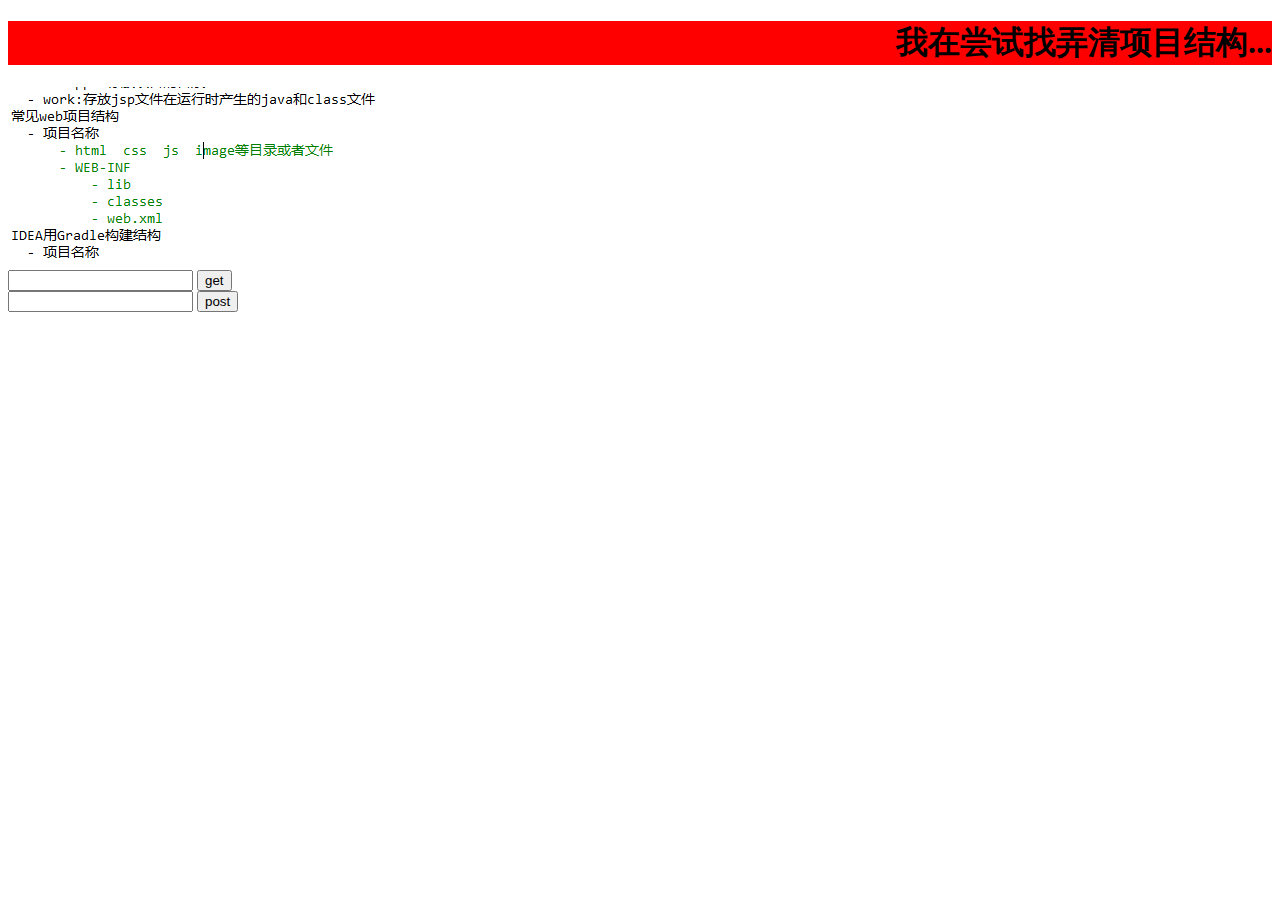
<file: HelloWeb/src/main/webapp/index.html>
<!DOCTYPE html>
<html lang="en">
<head>
    <meta charset="UTF-8">
    <link href="red.css" rel="stylesheet" type="text/css">
</head>

<body>
<h1> 我在尝试找弄清项目结构...</h1>
<img src="b.png"/>

<form action="/encoding" method="get" ac>
    <input type="text" name="name">
    <input type="submit" value="get">
</form>

<form action="/encoding" method="post">
    <input type="text" name="name">
    <input type="submit" value="post">
</form>
</body>
</html>
</file>
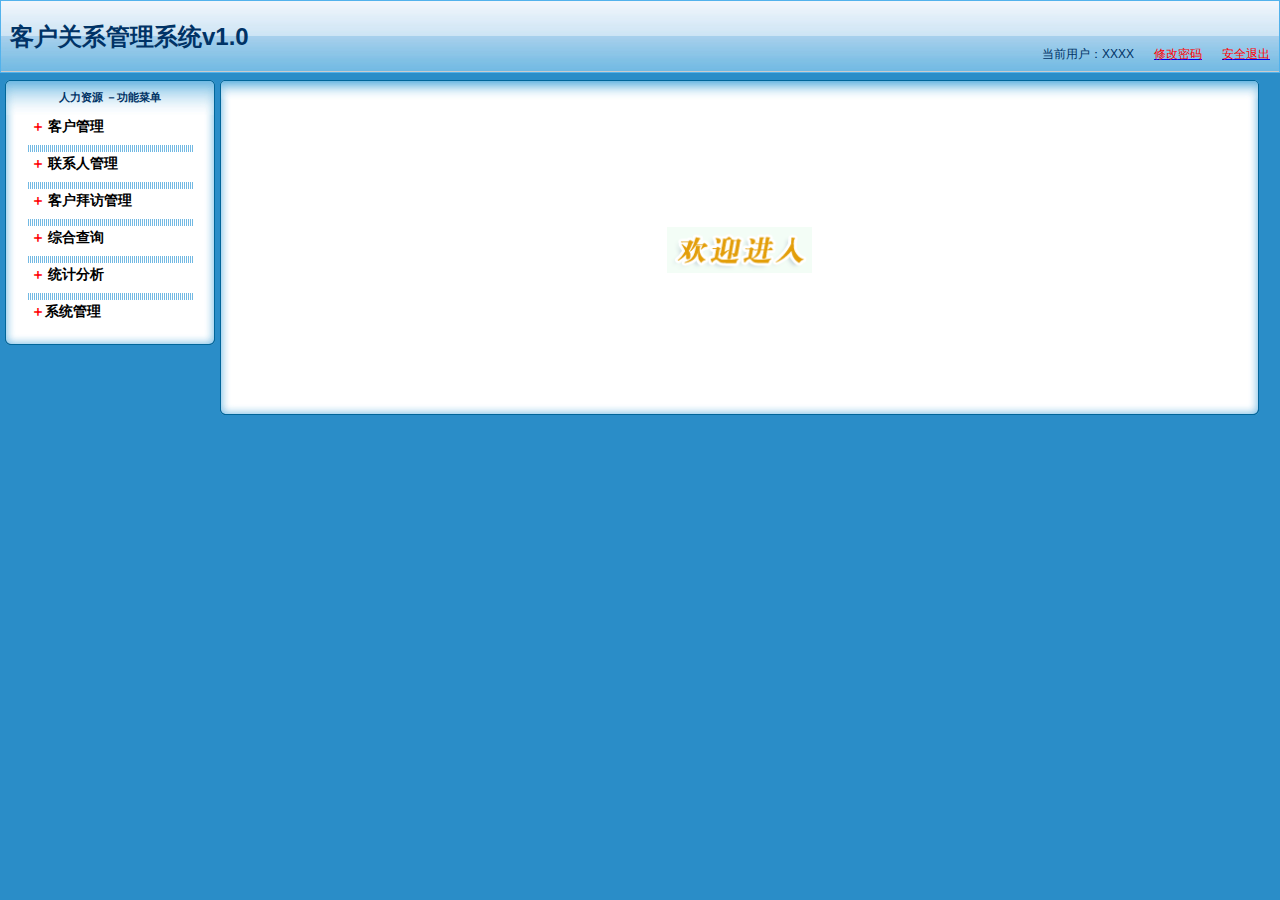
<file: HibernateDemo/src/main/webapp/index.htm>
﻿<!DOCTYPE HTML PUBLIC "-//W3C//DTD HTML 4.01 Frameset//EN" "http://www.w3c.org/TR/1999/REC-html401-19991224/frameset.dtd">
<HTML xmlns="http://www.w3.org/1999/xhtml">
<HEAD>
<TITLE>客户关系管理系统</TITLE> 
<META http-equiv=Content-Type content="text/html; charset=utf-8">
<META content="MSHTML 6.00.2900.3492" name=GENERATOR>
</HEAD>
<FRAMESET frameSpacing=0 rows=80,* frameBorder=0>
	<FRAME name=top src="top.htm" frameBorder=0 noResize
		scrolling=no>
	<FRAMESET frameSpacing=0 frameBorder=0 cols=220,*>
		<FRAME name=menu src="menu.htm" frameBorder=0 noResize>
		<FRAME name=main src="welcome.htm" frameBorder=0>
	</FRAMESET>
	<NOFRAMES>
		<p>This page requires frames, but your browser does not support
			them.</p>
	</NOFRAMES>
</FRAMESET>
</HTML>
</file>
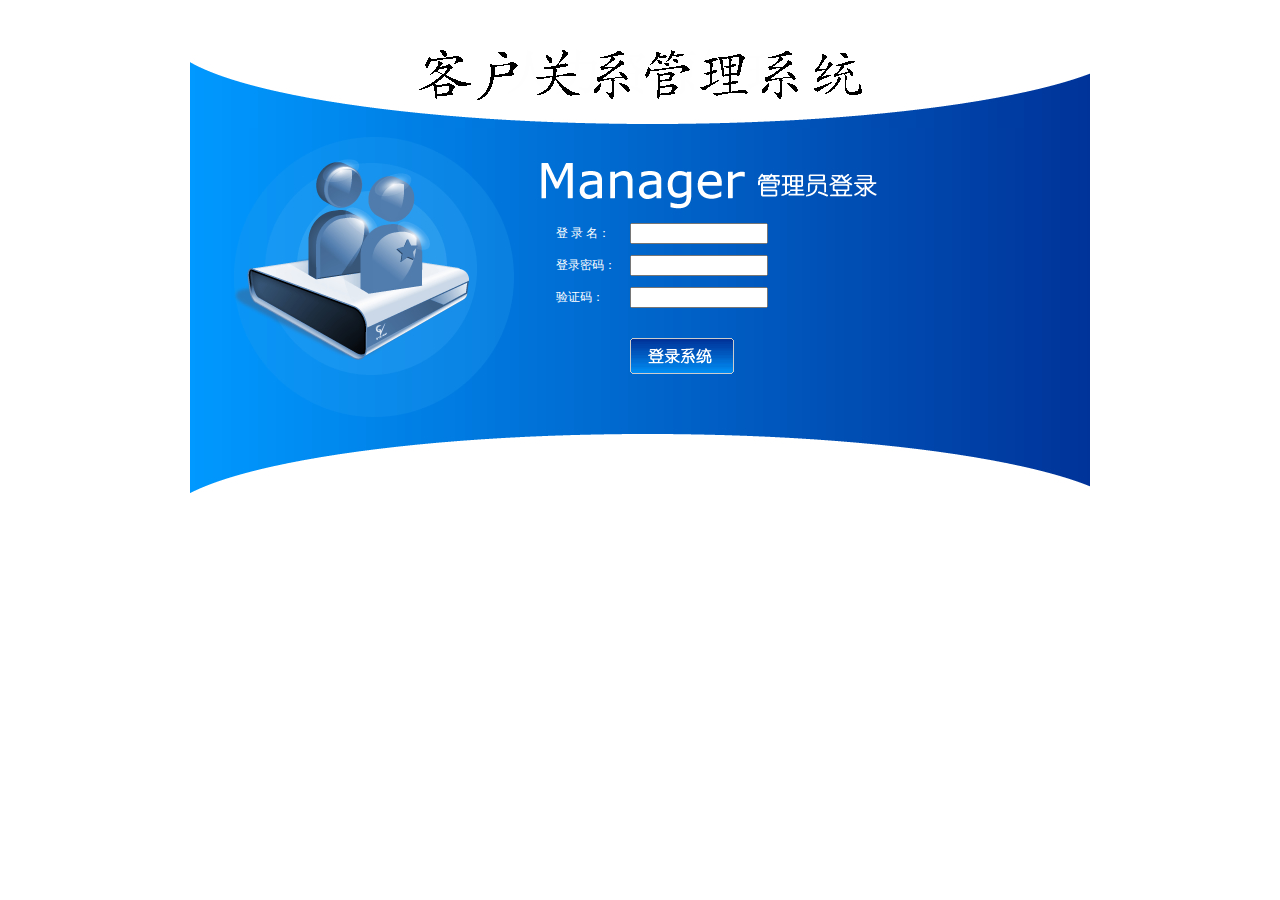
<file: HibernateDemo/src/main/webapp/login.htm>
﻿<!DOCTYPE HTML PUBLIC "-//W3C//DTD HTML 4.01 Frameset//EN"
        "http://www.w3c.org/TR/1999/REC-html401-19991224/frameset.dtd">
<HTML xmlns="http://www.w3.org/1999/xhtml">
<HEAD>
    <META http-equiv=Content-Type content="text/html; charset=utf-8">
    <STYLE type=text/css>
        BODY {
            FONT-SIZE: 12px;
            COLOR: #ffffff;
            FONT-FAMILY: 宋体
        }

        TD {
            FONT-SIZE: 12px;
            COLOR: #ffffff;
            FONT-FAMILY: 宋体
        }
    </STYLE>

    <META content="MSHTML 6.00.6000.16809" name=GENERATOR>
</HEAD>
<BODY>
<FORM id=form1 name=form1 action="/demo/login.action" method=post target="_parent">

    <DIV id=UpdatePanel1>
        <DIV id=div1
             style="LEFT: 0px; POSITION: absolute; TOP: 0px; BACKGROUND-COLOR: #0066ff"></DIV>
        <DIV id=div2
             style="LEFT: 0px; POSITION: absolute; TOP: 0px; BACKGROUND-COLOR: #0066ff"></DIV>


        <DIV>&nbsp;&nbsp;</DIV>
        <DIV>
            <TABLE cellSpacing=0 cellPadding=0 width=900 align=center border=0>
                <TBODY>
                <TR>
                    <TD style="HEIGHT: 105px"><IMG src="images/login_1.gif"
                                                   border=0></TD>
                </TR>
                <TR>
                    <TD background=images/login_2.jpg height=300>
                        <TABLE height=300 cellPadding=0 width=900 border=0>
                            <TBODY>
                            <TR>
                                <TD colSpan=2 height=35></TD>
                            </TR>
                            <TR>
                                <TD width=360></TD>
                                <TD>
                                    <TABLE cellSpacing=0 cellPadding=2 border=0>
                                        <TBODY>
                                        <TR>
                                            <TD style="HEIGHT: 28px" width=80>登 录 名：</TD>
                                            <TD style="HEIGHT: 28px" width=150><INPUT id=txtName
                                                                                      style="WIDTH: 130px" name=account>
                                            </TD>
                                            <TD style="HEIGHT: 28px" width=370><SPAN
                                                    id=RequiredFieldValidator3
                                                    style="FONT-WEIGHT: bold; VISIBILITY: hidden; COLOR: white">请输入登录名</SPAN>
                                            </TD>
                                        </TR>
                                        <TR>
                                            <TD style="HEIGHT: 28px">登录密码：</TD>
                                            <TD style="HEIGHT: 28px"><INPUT id=txtPwd style="WIDTH: 130px"
                                                                            type=password name=password></TD>
                                            <TD style="HEIGHT: 28px"><SPAN id=RequiredFieldValidator4
                                                                           style="FONT-WEIGHT: bold; VISIBILITY: hidden; COLOR: white">请输入密码</SPAN>
                                            </TD>
                                        </TR>
                                        <TR>
                                            <TD style="HEIGHT: 28px">验证码：</TD>
                                            <TD style="HEIGHT: 28px"><INPUT id=txtcode
                                                                            style="WIDTH: 130px" name=txtcode></TD>
                                            <TD style="HEIGHT: 28px">&nbsp;</TD>
                                        </TR>
                                        <TR>
                                            <TD style="HEIGHT: 18px"></TD>
                                            <TD style="HEIGHT: 18px"></TD>
                                            <TD style="HEIGHT: 18px"></TD>
                                        </TR>
                                        <TR>
                                            <TD></TD>
                                            <TD><INPUT id=btn
                                                       style="BORDER-TOP-WIDTH: 0px; BORDER-LEFT-WIDTH: 0px; BORDER-BOTTOM-WIDTH: 0px; BORDER-RIGHT-WIDTH: 0px"
                                                       type=image src="images/login_button.gif" name=btn>
                                            </TD>
                                        </TR>
                                        </TBODY>
                                    </TABLE>
                                </TD>
                            </TR>
                            </TBODY>
                        </TABLE>
                    </TD>
                </TR>
                <TR>
                    <TD><IMG src="images/login_3.jpg"
                             border=0></TD>
                </TR>
                </TBODY>
            </TABLE>
        </DIV>
    </DIV>


</FORM>
</BODY>
</HTML>
</file>
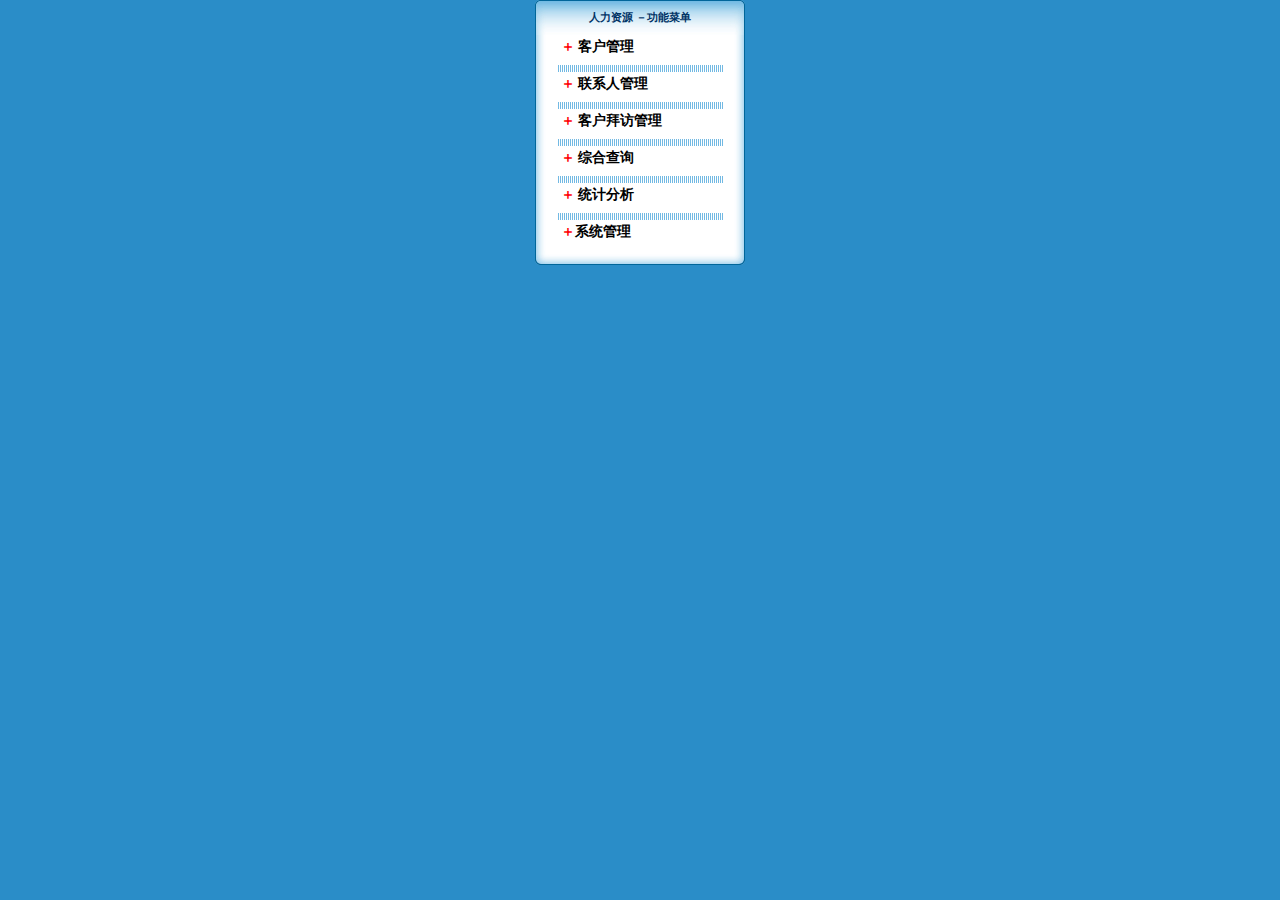
<file: HibernateDemo/src/main/webapp/menu.htm>
﻿<!DOCTYPE HTML PUBLIC "-//W3C//DTD HTML 4.01 Transitional//EN"
        "http://www.w3c.org/TR/1999/REC-html401-19991224/loose.dtd">
<HTML xmlns="http://www.w3.org/1999/xhtml">
<script type="text/javascript">
    function commit() {
        var i = Math.random();
        var keng = document.getElementById('keng');
        keng.innerHTML = "<A  class=style2 href='/demo/list.action?" + i + "=xxx ' onclick='commit()' target=main> - 客户列表</A>"
    }

    window.onload = commit();
</script>
<HEAD id=Head1>
    <TITLE>导航</TITLE>
    <META http-equiv=Content-Type content="text/html; charset=utf-8">
    <STYLE type=text/css>
        BODY {
            PADDING-RIGHT: 0px;
            PADDING-LEFT: 0px;
            PADDING-BOTTOM: 0px;
            MARGIN: 0px;
            PADDING-TOP: 0px;
            BACKGROUND-COLOR: #2a8dc8
        }

        BODY {
            FONT-SIZE: 11px;
            COLOR: #003366;
            FONT-FAMILY: Verdana
        }

        TD {
            FONT-SIZE: 11px;
            COLOR: #003366;
            FONT-FAMILY: Verdana
        }

        DIV {
            FONT-SIZE: 11px;
            COLOR: #003366;
            FONT-FAMILY: Verdana
        }

        P {
            FONT-SIZE: 11px;
            COLOR: #003366;
            FONT-FAMILY: Verdana
        }

        .mainMenu {
            FONT-WEIGHT: bold;
            FONT-SIZE: 14px;
            cursor: pointer;
            COLOR: #000000
        }

        A.style2:link {
            PADDING-LEFT: 4px;
            COLOR: #0055bb;
            TEXT-DECORATION: none
        }

        A.style2:visited {
            PADDING-LEFT: 4px;
            COLOR: #0055bb;
            TEXT-DECORATION: none
        }

        A.style2:hover {
            PADDING-LEFT: 4px;
            COLOR: #ff0000;
            TEXT-DECORATION: none
        }

        A.active {
            PADDING-LEFT: 4px;
            COLOR: #ff0000;
            TEXT-DECORATION: none
        }

        .span {
            COLOR: #ff0000;
        }
    </STYLE>

    <SCRIPT language=javascript>
        function MenuDisplay(obj_id) {
            for (var i = 1; i <= 9; i++) {
                var obj = document.getElementById('table_' + i);
                if (obj) {
                    document.getElementById('table_' + i).style.display = 'none';
                    document.getElementById('table_' + i + 'Span').innerText = '＋';
                }

            }
            var obj = document.getElementById(obj_id);
            if (obj) {
                if (obj.style.display == 'none') {
                    obj.style.display = 'block';
                    document.getElementById(obj_id + 'Span').innerText = '－';
                } else {
                    obj.style.display = 'none';
                    document.getElementById(obj_id + 'Span').innerText = '＋';
                }
            }

        }
    </SCRIPT>

    <META content="MSHTML 6.00.2900.3492" name=GENERATOR>
</HEAD>
<BODY>
<FORM id=form1 name=form1 action=YHMenu.aspx method=post>
    <TABLE cellSpacing=0 cellPadding=0 width=210 align=center border=0>
        <TBODY>
        <TR>
            <TD width=15><IMG src="images/new_005.jpg" border=0></TD>
            <TD align=middle width=180 background=images/new_006.jpg
                height=35><B>人力资源 －功能菜单</B></TD>
            <TD width=15><IMG src="images/new_007.jpg" border=0></TD>
        </TR>
        </TBODY>
    </TABLE>
    <TABLE cellSpacing=0 cellPadding=0 width=210 align=center border=0>
        <TBODY>
        <TR>
            <TD width=15 background=images/new_008.jpg></TD>
            <TD vAlign=top width=180 bgColor=#ffffff>
                <TABLE cellSpacing=0 cellPadding=3 width=165 align=center border=0>
                    <TBODY>
                    <TR>
                        <TD class=mainMenu onClick="MenuDisplay('table_1');"><SPAN
                                class=span id=table_1Span>＋</SPAN> 客户管理
                        </TD>
                    </TR>
                    <TR>
                        <TD>
                            <TABLE id=table_1 style="DISPLAY: none" cellSpacing=0
                                   cellPadding=2 width=155 align=center border=0>
                                <TBODY>
                                <TR>
                                    <TD class=menuSmall><A class=style2 href="jsp/customer/add.jsp"
                                                           target=main>－ 新增客户</A></TD>
                                </TR>
                                <TR>
                                    <TD id=keng class=menuSmall><A class=style2 href="/demo/cust_list.action"
                                                                   target=main>－
                                        客户列表</A></TD>
                                </TR>

                                </TBODY>
                            </TABLE>
                        </TD>
                    </TR>
                    <TR>
                        <TD background=images/new_027.jpg height=1></TD>
                    </TR>
                    <TR>
                        <TD class=mainMenu onClick="MenuDisplay('table_2');"><SPAN
                                class=span id=table_2Span>＋</SPAN> 联系人管理
                        </TD>
                    </TR>
                    <TR>
                        <TD>
                            <TABLE id=table_2 style="DISPLAY: none" cellSpacing=0
                                   cellPadding=2 width=155 align=center border=0>
                                <TBODY>
                                <TR>
                                    <TD class=menuSmall><A class=style2 href="/demo/link_add.action"
                                                           target=main>－新增联系人</A></TD>
                                </TR>
                                <TR>
                                    <TD class=menuSmall><A class=style2 href="/demo/link_list.action"
                                                           target=main>－联系人列表</A></TD>
                                </TR>

                                </TBODY>
                            </TABLE>
                        </TD>
                    </TR>
                    <TR>
                        <TD background=images/new_027.jpg height=1></TD>
                    </TR>
                    <TR>
                        <TD class=mainMenu onClick="MenuDisplay('table_5');"><SPAN
                                class=span id=table_5Span>＋</SPAN> 客户拜访管理
                        </TD>
                    </TR>
                    <TR>
                        <TD>
                            <TABLE id=table_5 style="DISPLAY: none" cellSpacing=0
                                   cellPadding=2 width=155 align=center border=0>
                                <TBODY>
                                <TR>
                                    <TD class=menuSmall><A class=style2 href="#"
                                                           target=main>－新增客户拜访</A></TD>
                                </TR>
                                <TR>
                                    <TD class=menuSmall><A class=style2 href="#"
                                                           target=main>－客户拜访列表</A></TD>
                                </TR>

                                </TBODY>
                            </TABLE>
                        </TD>
                    </TR>
                    <TR>
                        <TD background=images/new_027.jpg height=1></TD>
                    </TR>
                    <TR>
                        <TD class=mainMenu onClick="MenuDisplay('table_3');"><SPAN
                                class=span id=table_3Span>＋</SPAN> 综合查询
                        </TD>
                    </TR>
                    <TR>
                        <TD>
                            <TABLE id=table_3 style="DISPLAY: none" cellSpacing=0
                                   cellPadding=2 width=155 align=center border=0>
                                <TBODY>
                                <TR>
                                    <TD class=menuSmall><A class=style2 href="#"
                                                           target=main>－ 客户信息查询</A></TD>
                                </TR>
                                <TR>
                                    <TD class=menuSmall><A class=style2 href="#"
                                                           target=main>－ 联系人信息查询</A></TD>
                                </TR>
                                <TR>
                                    <TD class=menuSmall><A class=style2 href="#"
                                                           target=main>－ 客户拜访记录查询</A></TD>
                                </TR>
                                </TBODY>
                            </TABLE>
                        </TD>
                    </TR>
                    <TR>
                        <TD background=images/new_027.jpg height=1></TD>
                    </TR>
                    <TR>
                        <TD class=mainMenu onClick="MenuDisplay('table_4');"><SPAN
                                class=span id=table_4Span>＋</SPAN> 统计分析
                        </TD>
                    </TR>
                    <TR>
                        <TD>
                            <TABLE id=table_4 style="DISPLAY: none" cellSpacing=0
                                   cellPadding=2 width=155 align=center border=0>
                                <TBODY>
                                <TR>
                                    <TD class=menuSmall><A class=style2 href="#"
                                                           target=main>－客户行业统计</A></TD>
                                </TR>
                                <TR>
                                    <TD class=menuSmall><A class=style2 href="#"
                                                           target=main>－客户来源统计</A></TD>
                                </TR>

                                </TBODY>
                            </TABLE>
                        </TD>
                    </TR>
                    <TR>
                        <TD background=images/new_027.jpg height=1></TD>
                    </TR>
                    <TR>
                        <TD class=mainMenu onClick="MenuDisplay('table_6');"><SPAN
                                class=span id=table_6Span>＋</SPAN>系统管理
                        </TD>
                    </TR>
                    <TR>
                        <TD>
                            <TABLE id=table_6 style="DISPLAY: none" cellSpacing=0
                                   cellPadding=2 width=155 align=center border=0>
                                <TBODY>
                                <TR>
                                    <TD class=menuSmall><A class=style2 href="#"
                                                           target=main>－角色管理</A></TD>
                                </TR>
                                <TR>
                                    <TD class=menuSmall><A class=style2 href="#"
                                                           target=main>－用户管理</A></TD>
                                </TR>
                                <TR>
                                    <TD class=menuSmall><A class=style2 href="#"
                                                           target=main>－数据字典</A></TD>
                                </TR>
                                </TBODY>
                            </TABLE>
                        </TD>
                    </TR>
                    </TBODY>
                </TABLE>
            </TD>
            <TD width=15 background=images/new_009.jpg></TD>
        </TR>
        </TBODY>
    </TABLE>
    <TABLE cellSpacing=0 cellPadding=0 width=210 align=center border=0>
        <TBODY>
        <TR>
            <TD width=15><IMG src="images/new_010.jpg" border=0></TD>
            <TD align=middle width=180 background=images/new_011.jpg
                height=15></TD>
            <TD width=15><IMG src="images/new_012.jpg" border=0></TD>
        </TR>
        </TBODY>
    </TABLE>
</FORM>
</BODY>
</HTML>
</file>
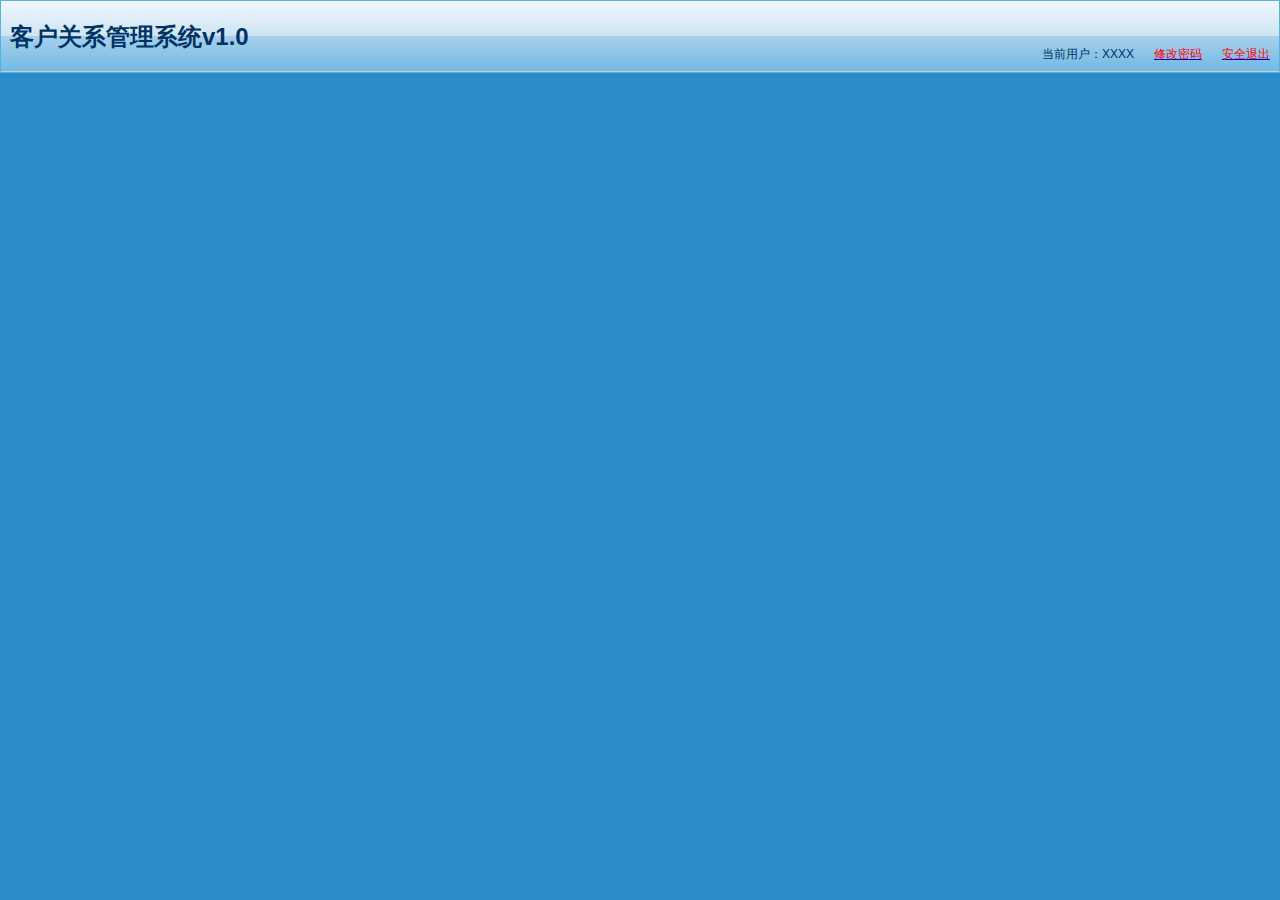
<file: HibernateDemo/src/main/webapp/top.htm>
﻿<!DOCTYPE HTML PUBLIC "-//W3C//DTD HTML 4.01 Transitional//EN" "http://www.w3c.org/TR/1999/REC-html401-19991224/loose.dtd">
<HTML xmlns="http://www.w3.org/1999/xhtml">
<HEAD id=Head1>
<TITLE>顶部</TITLE>
<META http-equiv=Content-Type content="text/html; charset=utf-8">
<STYLE type=text/css>
BODY {
	PADDING-RIGHT: 0px;
	PADDING-LEFT: 0px;
	PADDING-BOTTOM: 0px;
	MARGIN: 0px;
	PADDING-TOP: 0px;
	BACKGROUND-COLOR: #2a8dc8
}

BODY {
	FONT-SIZE: 12px;
	COLOR: #003366;
	FONT-FAMILY: Verdana, Arial, Helvetica, sans-serif
}

TD {
	FONT-SIZE: 12px;
	COLOR: #003366;
	FONT-FAMILY: Verdana, Arial, Helvetica, sans-serif
}

DIV {
	FONT-SIZE: 12px;
	COLOR: #003366;
	FONT-FAMILY: Verdana, Arial, Helvetica, sans-serif
}

P {
	FONT-SIZE: 12px;
	COLOR: #003366;
	FONT-FAMILY: Verdana, Arial, Helvetica, sans-serif
}
</STYLE>

<META content="MSHTML 6.00.2900.3492" name=GENERATOR>
</HEAD>
<BODY>
	<FORM id=form1 name=form1 action="" method=post>
		<TABLE cellSpacing=0 cellPadding=0 width="100%" border=0>
			<TBODY>
				<TR>
					<TD width=10><IMG src="images/new_001.jpg" border=0></TD>
					<TD background=images/new_002.jpg><FONT size=5><B>客户关系管理系统v1.0</B></FONT></TD>
					<TD background=images/new_002.jpg>
						<TABLE cellSpacing=0 cellPadding=0 width="100%" border=0>
							<TBODY>
								<TR>
									<TD align=right height=35></TD>
								</TR>
								<TR>
									<TD height=35 align="right">
										当前用户：XXXX
										&nbsp;&nbsp;&nbsp;&nbsp;
										<A href="#" target=_top><FONT color=red>修改密码</FONT></A>
										&nbsp;&nbsp;&nbsp;&nbsp;
										<A href="#" target=_top><FONT color=red>安全退出</FONT></A>
									</TD>
								</TR>
							</TBODY>
						</TABLE>
					</TD>
					<TD width=10><IMG src="images/new_003.jpg" border=0></TD>
				</TR>
			</TBODY>
		</TABLE>
	</FORM>
</BODY>
</HTML>
</file>
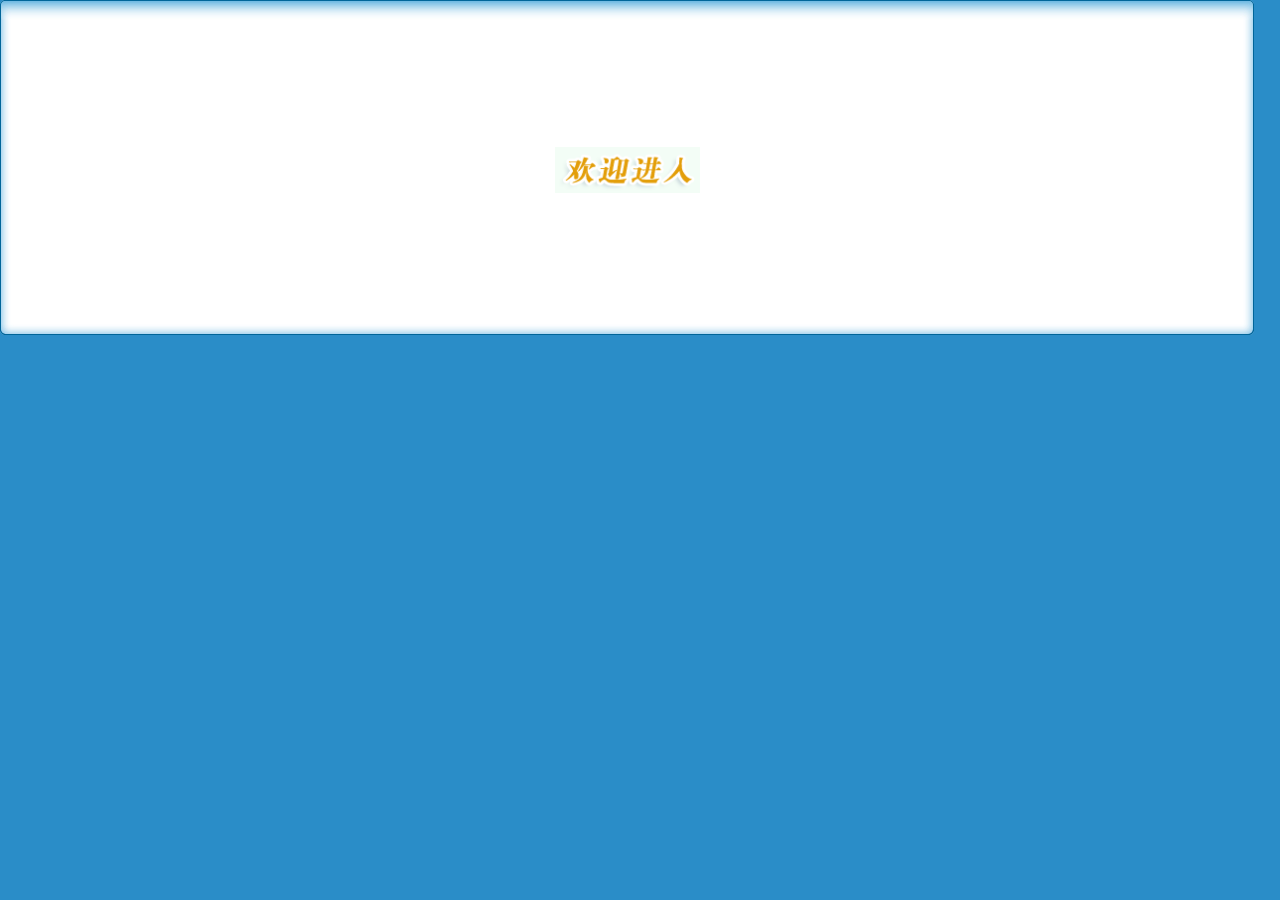
<file: HibernateDemo/src/main/webapp/welcome.htm>
﻿<!DOCTYPE HTML PUBLIC "-//W3C//DTD HTML 4.01 Transitional//EN" "http://www.w3c.org/TR/1999/REC-html401-19991224/loose.dtd">
<HTML xmlns="http://www.w3.org/1999/xhtml">
<HEAD id=Head1>
<TITLE>模板</TITLE>
<META http-equiv=Content-Type content="text/html; charset=utf-8">
<LINK href="css/Style.css" type=text/css rel=stylesheet>
<LINK href="css/Manage.css" type=text/css
	rel=stylesheet>


<META content="MSHTML 6.00.2900.3492" name=GENERATOR>
</HEAD>
<BODY>

		<TABLE cellSpacing=0 cellPadding=0 width="98%" border=0>
			<TBODY>
				<TR>
					<TD width=15><IMG src="images/new_019.jpg"
						border=0></TD>
					<TD width="100%" background=images/new_020.jpg
						height=20></TD>
					<TD width=15><IMG src="images/new_021.jpg"
						border=0></TD>
				</TR>
			</TBODY>
		</TABLE>
		<TABLE cellSpacing=0 cellPadding=0 width="98%" border=0>
			<TBODY>
			<tr>
			   <TD width=15 background=images/new_022.jpg>
			   <IMG	src="images/new_022.jpg" border=0>
			   </TD>
					<TD align="center" bgColor=#ffffff>
						<table width="100%" height=300 border="0" cellpadding="0" cellspacing="0">
							<tr>
								<td align="center"><img src="images/welcome.gif"
									width="145" height="46" /></td>
							</tr>
						</table>
					</td>
					<TD width=15 background=images/new_023.jpg>
				<IMG src="images/new_023.jpg" border=0>
				</TD>
			</tr>
			</TBODY>
		</table>
		<TABLE cellSpacing=0 cellPadding=0 width="98%" border=0>
			<TBODY>
				<TR>
					<TD width=15><IMG src="images/new_024.jpg"
						border=0></TD>
					<TD align=middle width="100%"
						background=images/new_025.jpg height=15></TD>
					<TD width=15><IMG src="images/new_026.jpg"
						border=0></TD>
				</TR>
			</TBODY>
		</TABLE>
</BODY>
</HTML>
</file>
<file: HelloWeb/src/main/webapp/red.css>
h1{
    background: red;
    text-align: end;
}
</file>
<file: HibernateDemo/src/main/webapp/css/Style.css>
BODY {
	PADDING-RIGHT: 0px; PADDING-LEFT: 0px; PADDING-BOTTOM: 0px; MARGIN: 0px; PADDING-TOP: 0px
}
TD {
	FONT-SIZE: 12px; FONT-FAMILY: 宋体
}
DIV {
	FONT-SIZE: 12px; FONT-FAMILY: 宋体
}
P {
	FONT-SIZE: 12px; FONT-FAMILY: 宋体
}
SPAN {
	FONT-SIZE: 12px; FONT-FAMILY: 宋体
}
A {
	FONT-SIZE: 12px; FONT-FAMILY: 宋体
}
INPUT {
	FONT-SIZE: 12px; FONT-FAMILY: 宋体
}
TEXTAREA {
	FONT-SIZE: 12px; FONT-FAMILY: 宋体
}
SELECT {
	FONT-SIZE: 12px; FONT-FAMILY: 宋体
}
TABLE {
	BORDER-COLLAPSE: collapse
}
A:link {
	COLOR: #0055bb; TEXT-DECORATION: none
}
A:visited {
	COLOR: #0077bb; TEXT-DECORATION: none
}
A:hover {
	COLOR: #ff0000; TEXT-DECORATION: underline
}
.hidden {
	DISPLAY: none
}
.display {
	DISPLAY: block
}
.textbox {
	BORDER-RIGHT: #cccccc 1px solid; BORDER-TOP: #cccccc 1px solid; BORDER-LEFT: #cccccc 1px solid; COLOR: #333333; BORDER-BOTTOM: #cccccc 1px solid; HEIGHT: 17px; BACKGROUND-COLOR: #fdfdfd
}
.textarea {
	BORDER-RIGHT: #cccccc 1px solid; BORDER-TOP: #cccccc 1px solid; BORDER-LEFT: #cccccc 1px solid; COLOR: #333333; BORDER-BOTTOM: #cccccc 1px solid; BACKGROUND-COLOR: #fdfdfd
}
.button {
	BORDER-RIGHT: #888888 1px solid; BORDER-TOP: #f4f4f4 1px solid; BORDER-LEFT: #f4f4f4 1px solid; COLOR: #000000; PADDING-TOP: 2px; BORDER-BOTTOM: #888888 1px solid
}
.fileupload {
	BORDER-RIGHT: #eeeeee 1px solid; BORDER-TOP: #999999 1px solid; FONT-SIZE: 12px; BORDER-LEFT: #999999 1px solid; COLOR: #333333; BORDER-BOTTOM: #eeeeee 1px solid
}
.redinfo {
	COLOR: #ff0000
}
</file>
<file: HibernateDemo/src/main/webapp/css/Manage.css>
BODY {
	PADDING-RIGHT: 0px; PADDING-LEFT: 0px; PADDING-BOTTOM: 0px; MARGIN: 0px; PADDING-TOP: 0px; BACKGROUND-COLOR: #2a8dc8
}
BODY {
	FONT-SIZE: 12px; FONT-FAMILY: 宋体
}
TD {
	FONT-SIZE: 12px; FONT-FAMILY: 宋体
}
DIV {
	FONT-SIZE: 12px; FONT-FAMILY: 宋体
}
P {
	FONT-SIZE: 12px; FONT-FAMILY: 宋体
}
SPAN {
	FONT-SIZE: 12px; FONT-FAMILY: 宋体
}
INPUT {
	FONT-SIZE: 12px; FONT-FAMILY: 宋体
}
TEXTAREA {
	FONT-SIZE: 12px; FONT-FAMILY: 宋体
}
SELECT {
	FONT-SIZE: 12px; FONT-FAMILY: 宋体
}
A {
	FONT-SIZE: 12px; FONT-FAMILY: 宋体
}
.manageHead {
	BORDER-RIGHT: #cccccc 1px solid; BORDER-TOP: #cccccc 1px solid; FONT-WEIGHT: bold; BORDER-LEFT: #cccccc 1px solid; COLOR: #000000; BORDER-BOTTOM: #cccccc 1px solid; BACKGROUND-COLOR: #f4f4f4
}
.manageHeadContent {
	BORDER-RIGHT: #eeeeee 1px solid; BORDER-TOP: #eeeeee 1px solid; BORDER-LEFT: #eeeeee 1px solid; COLOR: #333333; LINE-HEIGHT: 16pt; BORDER-BOTTOM: #eeeeee 1px solid; BACKGROUND-COLOR: #fdfdfd
}
.manageTitle {
	FONT-WEIGHT: bold; BACKGROUND-COLOR: #fbfbfb; TEXT-ALIGN: right
}
.manageMain {
	PADDING-LEFT: 10px; FONT-WEIGHT: bold; COLOR: #0055bb; HEIGHT: 28px; BACKGROUND-COLOR: #eeeeee
}
.productHead {
	BORDER-RIGHT: #cccccc 1px solid; BORDER-TOP: #cccccc 1px solid; FONT-WEIGHT: bold; BORDER-LEFT: #cccccc 1px solid; WIDTH: 80px; CURSOR: hand; COLOR: #0055bb; BORDER-BOTTOM: #cccccc 1px solid; BACKGROUND-COLOR: #eeeeee; TEXT-ALIGN: center
}
.productHeadClick {
	BORDER-RIGHT: #999999 1px solid; BORDER-TOP: #999999 1px solid; FONT-WEIGHT: bold; BORDER-LEFT: #999999 1px solid; WIDTH: 80px; CURSOR: hand; COLOR: #000000; BORDER-BOTTOM: #999999 1px solid; BACKGROUND-COLOR: #8fcfff; TEXT-ALIGN: center
}
.labelParent {
	PADDING-RIGHT: 5px; PADDING-LEFT: 5px; FONT-WEIGHT: bold; PADDING-BOTTOM: 5px; COLOR: #0055bb; PADDING-TOP: 5px
}
.menuBig {
	BORDER-RIGHT: #d8d0c8 0px solid; BORDER-TOP: #d8d0c8 0px solid; PADDING-LEFT: 10px; FONT-WEIGHT: bold; BORDER-LEFT: #d8d0c8 0px solid; CURSOR: hand; COLOR: #ffffff; BORDER-BOTTOM: #d8d0c8 0px solid; HEIGHT: 24px; BACKGROUND-COLOR: #666666
}
.menuSmall {
	BORDER-BOTTOM: #dddddd 1px solid; BACKGROUND-COLOR: #eeeeee
}
A.menuTop {
	BORDER-RIGHT: #999999 1px solid; PADDING-RIGHT: 4px; BORDER-TOP: #dddddd 1px solid; PADDING-LEFT: 4px; PADDING-BOTTOM: 4px; BORDER-LEFT: #dddddd 1px solid; PADDING-TOP: 4px; BORDER-BOTTOM: #999999 1px solid; BACKGROUND-COLOR: #ffffff
}
.orderTitle {
	FONT-WEIGHT: bold; COLOR: #ffffff; BACKGROUND-COLOR: #666666; TEXT-ALIGN: center
}
.orderFlagTitle {
	PADDING-LEFT: 5px; FONT-WEIGHT: bold; COLOR: #ffffff; HEIGHT: 24px; BACKGROUND-COLOR: #666666
}
.noDataDiv {
	BORDER-RIGHT: #cccccc 1px solid; PADDING-RIGHT: 15px; BORDER-TOP: #cccccc 1px solid; PADDING-LEFT: 15px; FONT-WEIGHT: bold; FONT-SIZE: 12px; PADDING-BOTTOM: 15px; BORDER-LEFT: #cccccc 1px solid; COLOR: #ff0000; PADDING-TOP: 15px; BORDER-BOTTOM: #cccccc 1px solid
}
.yes {
	FONT-WEIGHT: bold; COLOR: #0077bb
}
.no {
	FONT-WEIGHT: bold; COLOR: #ff0000
}
.textbox {
	HEIGHT: 15px
}
.textarea {
	
}
.button {
	HEIGHT: 22px
}
.fileupload {
	HEIGHT: 21px
}
</file>
